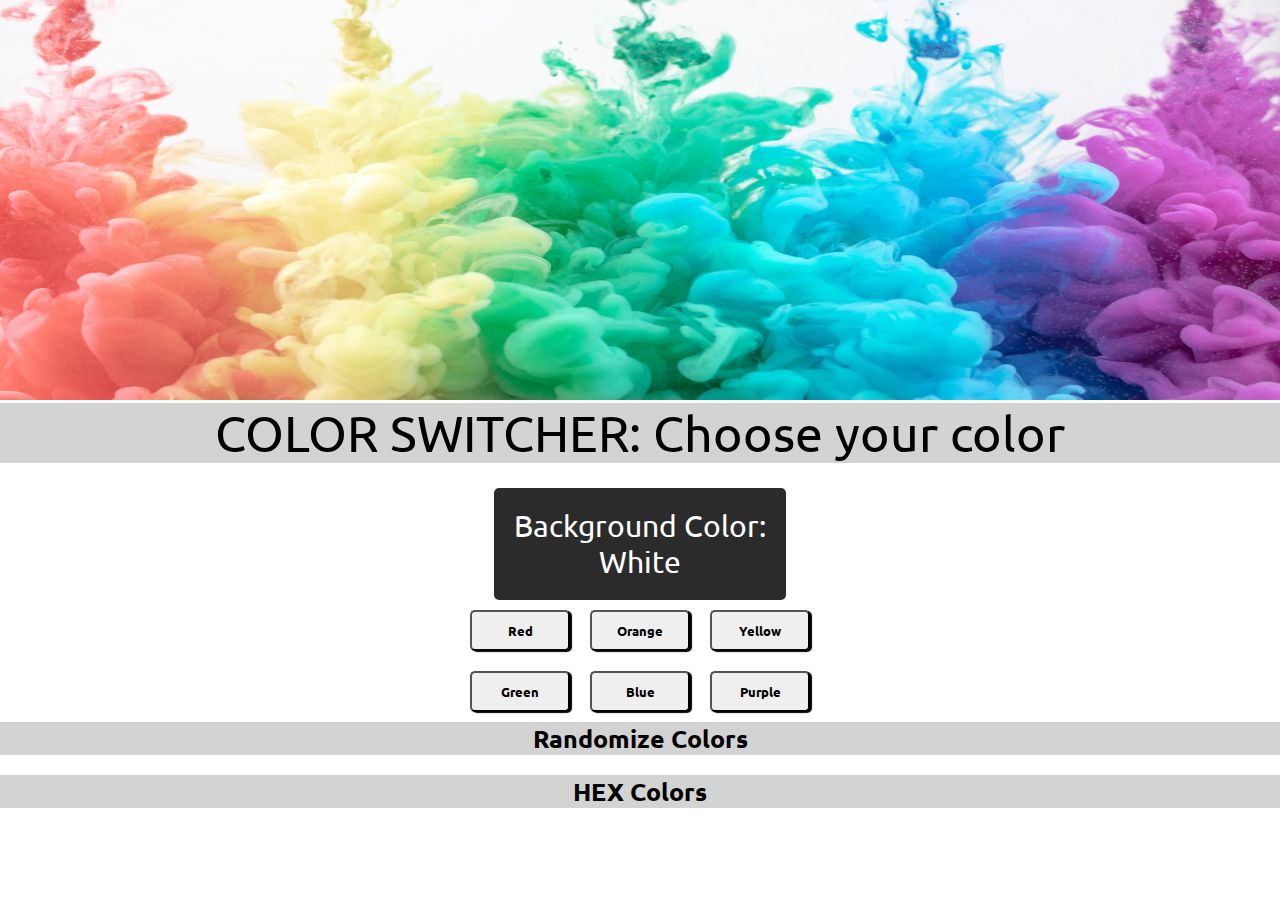
<file: color.html>
<!DOCTYPE html>
<html lang="en">
<head>
    <meta charset="UTF-8">
    <meta http-equiv="X-UA-Compatible" content="IE=edge">
    <meta name="viewport" content="width=device-width, initial-scale=1.0">
    <title>Document</title>
    <link rel = "stylesheet" href="style.css">
</head>
<body class="body">
    <img id="rainbow" src="img/colorscheme1.jpg">
    <!--https://unsplash.com/photos/3k9PGKWt7ik-->
    <nav> COLOR SWITCHER: Choose your color </nav>

    <div class="bgcontainer">
        <div class="bg">
         Background Color:
            <div id="colorchange"> White </div>
        </div>
    </div>
    
     <div class="colorcontainer">
        <button class="colorsbutton" onclick="changeToRed()" id="Red"> Red</button>
        <button class="colorsbutton" onclick="changeToOrange()" id="Orange"> Orange </button>
        <button class="colorsbutton" onclick="changeToYellow()" id="Yellow"> Yellow</button>
    </div>
    <div class="colorcontainer">
        <button class="colorsbutton" onclick="changeToGreen()" id="Green"> Green</button>
        <button class="colorsbutton" onclick="changeToBlue()" id="Blue"> Blue</button>
        <button class="colorsbutton" onclick="changeToPurple()" id="Purple"> Purple</button>
    </div>
     <a class="allbuttons" id= "randomcolor" href="index.html"> 
         Randomize Colors</a><br>
     <a class="allbuttons" id="hexcolor" href="hex.html"> 
            HEX Colors </a>
    <script src="color.js"></script>
</body>
</html>
</file>
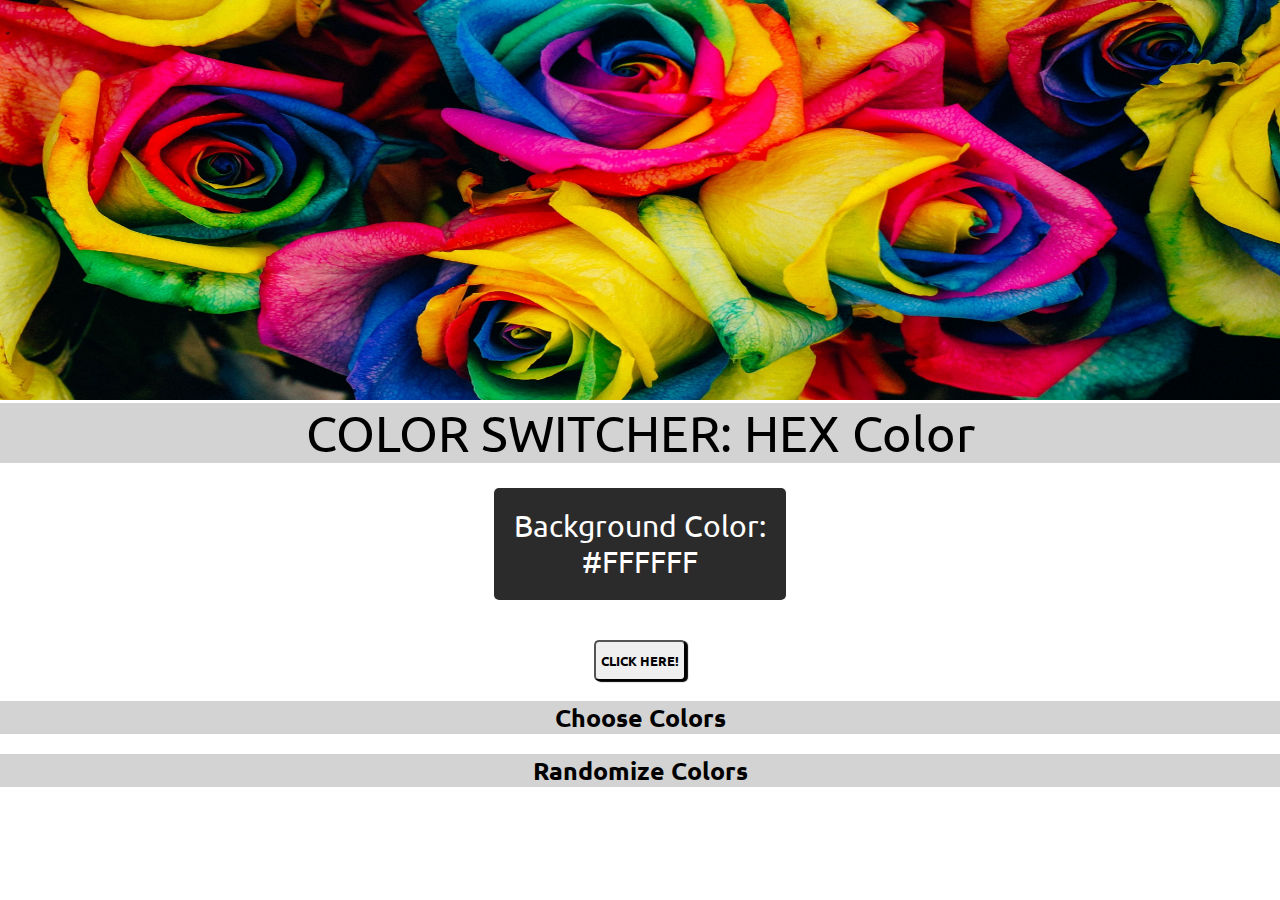
<file: hex.html>
<!DOCTYPE html>
<html lang="en">
<head>
    <meta charset="UTF-8">
    <meta http-equiv="X-UA-Compatible" content="IE=edge">
    <meta name="viewport" content="width=device-width, initial-scale=1.0">
    <title>Document</title>
    <link rel = "stylesheet" href="style.css">
</head>
<body>
    <img id="rainbow" src="img/colorrose.jpg">
    <!--https://unsplash.com/photos/pXmbsF70ulM-->
    <nav> COLOR SWITCHER: HEX Color</nav>

    <div class="bgcontainer">
        <div class="bg">
         Background Color:
            <div id="colorchange"> #FFFFFF</div>
        </div>
    </div>
     <br><br>

     <div class="buttoncontainer">
        <button id="colorbutton"> CLICK HERE! </button>
        
    </div>
    <br>
    <a class="allbuttons" id="choosecolor" href="color.html"> 
        Choose Colors </a><br>
    <a class="allbuttons" id= "randomcolor" href="index.html"> 
        Randomize Colors</a>
    <script src="hex.js"></script>
</body>
</html>
</file>
<file: style.css>
@import url('https://fonts.googleapis.com/css2?family=Ubuntu:wght@300&display=swap');

* {
    font-family: 'Ubuntu', Arial, Helvetica, sans-serif;
    padding: 0;
    margin: 0;
    box-sizing: border-box;
}
nav {
    text-align: center;
    font-size: 50px;
    background-color: lightgrey;
}
.bgcontainer, .buttoncontainer, .colorcontainer, .allbuttons{
    display: flex;
    justify-content: center;
}
.bg {
    margin-top: 25px;
    align-items: center;
    background-color: rgb(43, 43, 43);
    color: white;
    padding: 20px;
    font-size: 30px;
    border-radius: 5px;
}
.colorsbutton {
    margin: 10px;
    padding: 5px 30px;
    width: 100px;
    border-radius: 10px;
}
.colorsbutton, #colorbutton {
    padding: 10px 5px;
    border-radius: 5px;
    font-weight: bold;
    box-shadow: 2px 1px 1px;
}
.colorsbutton:hover, #colorbutton:hover {
    background-color: rgb(65, 64, 64);
    color: white;
    cursor: pointer;
}
.colorsbutton:active, #colorbutton:active {
    transform: translateY(4px);
    cursor: pointer;
}
#colorchange {
    text-align: center;
}
.allbuttons {
    text-decoration: none;
    font-size: 25px;
    font-weight: bold;
    color: black;
    background-color: lightgray;
}
.allbuttons:hover{
    background-color: black;
    color: white;
    transition: all 1s ease-in-out;
}
.allbuttons:hover {
    font-size: 30px;
}
#rainbow {
    width: 100%;
    height: 400px;
}
@media only screen and (max-width: 950px) {
    #rainbow {
        height: 300px;
    }
}
@media only screen and (max-width: 600px) {
    #rainbow {
        height: 100%;
    }
    nav {
        font-size: 30px;
    }
}
</file>
